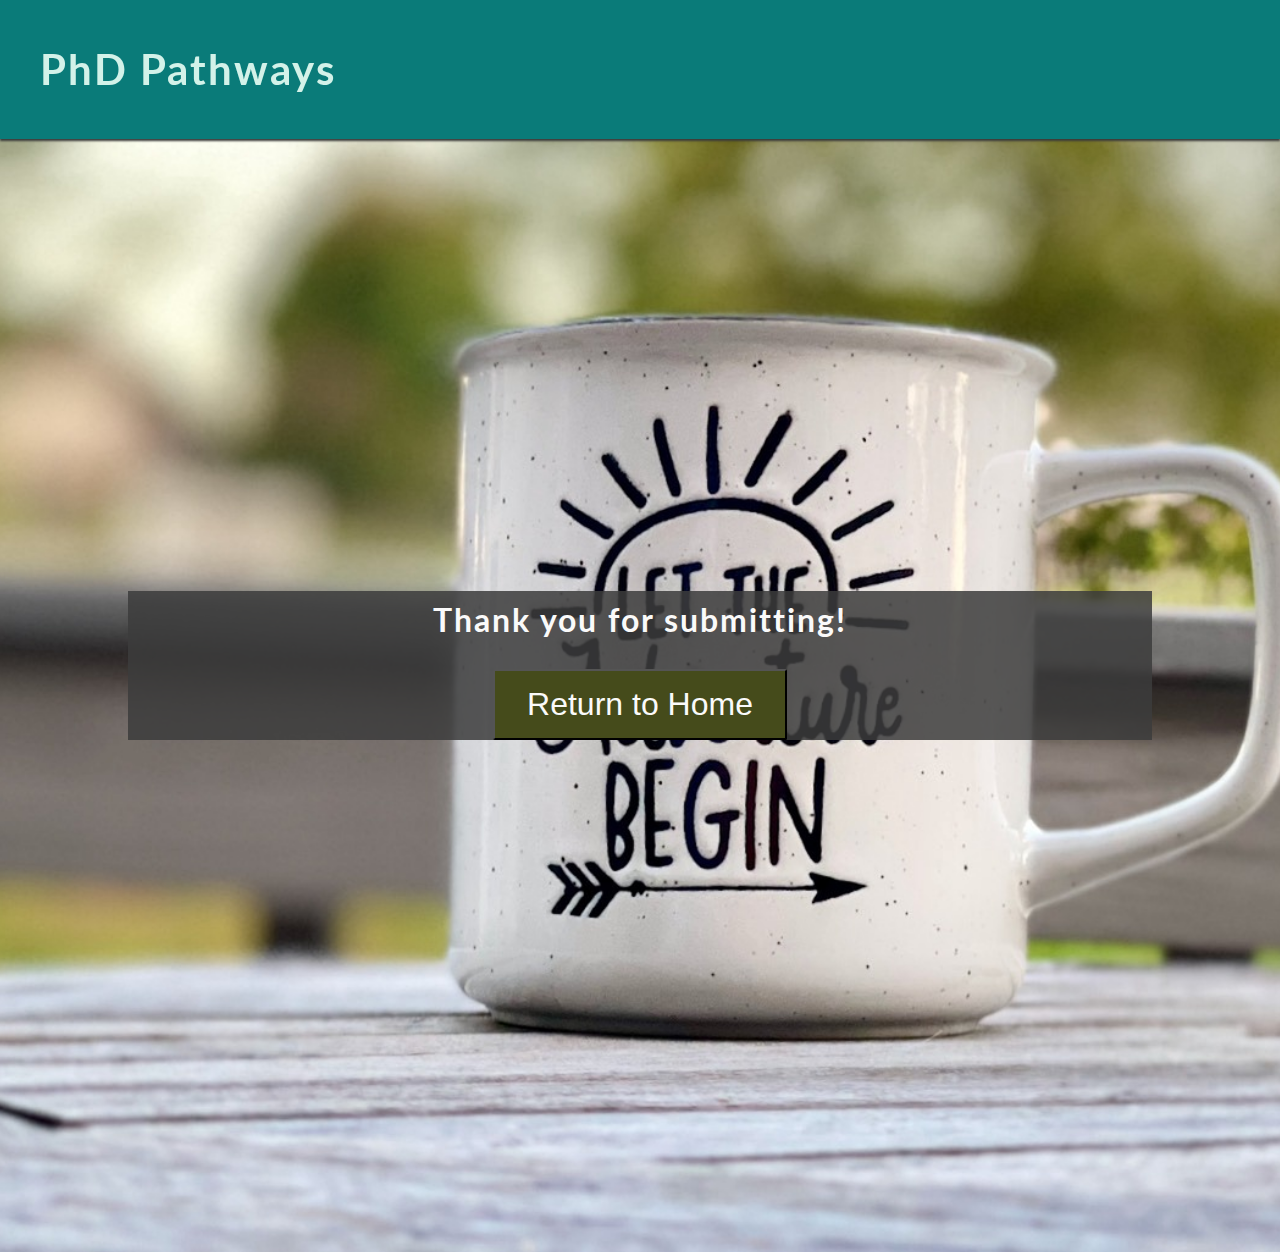
<file: submit.html>
<!DOCTYPE html>
<html lang="en">

<head>
    <meta charset="UTF-8">
    <meta name="viewport" content="width=device-width, initial-scale=1.0">
    <!--Meta content-->
    <meta name="description"
        content="PhD tips and tricks. Website meant to give PhD students and academics the confidence and a new perspective of what they are capable to achieve">
    <meta name="keywords" content="PhD, support, careers, transition">
    <!--Title-->
    <title>PhD Pathways</title>
    <!--Stylesheet-->
    <link rel="stylesheet" href="assets/css/styles.css">
</head>

<body>
    <!--Header-->
    <header>
        <a href="index.html">
            <h1 id="logo"> PhD Pathways </h1>
        </a>
    </header>

 <!--Main content-->

<main>
<section id="submit">
    <div id="submit-form">
        <h2>Thank you for submitting!</h2>
        <a href="index.html">
        <button type="submit" class="join-button">Return to Home</button>
    </a>
    </div>
</section>
</main>

</body>
</html>
</file>
<file: assets/css/styles.css>
/* Google fonts import */

@import url('https://fonts.googleapis.com/css2?family=Lato:ital,wght@0,100;0,300;0,400;0,700;0,900;1,100;1,300;1,400;1,700;1,900&display=swap');



/* Asterisk wildcard selector to override default styles added by the browser */

* {
    padding: 0;
    margin: 0;
    box-sizing: border-box;
}

/*General styles*/
body {
    background-color: #edeae5c4;
    min-height: 100vh;
    display: flex;
    flex-direction: column;
    /* Generic project styles */
    color:#3a3a3a;
    font-family: 'Lato', sans-serif;
}

h1, h2, h3 {
    font-family: 'Lato', sans-serif;
    letter-spacing: 2px;
    color: #3a3a3a;
    font-size: 100%;
}

/*Header*/

header {
    background-color: #0A7B79;
    padding: 2rem;
    position: fixed;
    z-index: 80;
    width: 100%;
    box-shadow: 0 2px 2px #3a3a3a;
    display: flex;
    justify-content: space-between;
    align-items: baseline;
    min-height: 5vh;
}

#logo {
    font-size: 150%;
    color:#D3F2E9;
}


header a {
    text-decoration: none;
    color:#ffffff;
}

#menu {
    font-size: 110%;
    list-style-type: none;
}

#menu > li {
    margin-bottom: 1em;
    
}

/* Navbar styles with dropdown toggle */

nav {
    position: absolute;
    background-color: #0A7B79;
    width: 100%;
    left: 0;
    padding: 0 1rem;
    box-shadow: 0 2px 2px #3a3a3a;
    display: none;
    top: 100%;
}

/* Nav toggle */
#nav-toggle:checked~nav {
    display: block;
}

#nav-toggle {
    display: none;
}

.nav-toggle-label {
    font-size: 2rem;
    cursor: pointer;
}


/*Body and main content*/

main {
    /* Make main element take up any surplus space to push footer down */
    flex: 1 0 auto;
    margin-top: 100px;
    line-height: 1.8;
    
}

/* Front image */

#front-image {
    height: 600px;
    width: 100%;
    background: url("./images/fabio-comparelli-uq2E2V4LhCY-unsplash.jpg") no-repeat center center/cover;
    position: relative;
}

#cover-text {
    font-size: 95%;
    position:absolute;
    bottom: 60px;
    min-height: 140px;
    padding-top: 10px;
    padding-left: 10px;
    padding-bottom:10px;
    width: 90%;
    background-color: #042322de;
    margin:0;
    text-align: justify;
    
    
    
}

#cover-text > h2 {
    font-size: 150%;
}


#cover-text > h2, #cover-text > h3 {
    color: #D3F2E9;
    text-align:left;
    line-height: 1.2;
    
}

#purpose {
    margin: 60px auto;
    width: 90%;
}

#purpose h2 {
    font-weight: 900;
    text-align: center;
    font-size: 220%;
}

#purpose p {
    font-size:120%;
    text-align: center;
    line-height: 1.5;
}

/* Resources */

#resources {
    margin: 20px auto;
    width: 90%;
    font-size:120%;
}

/* Careers */

#careers {
    scroll-margin-top: 200px;
}

#careers > h3 {
    background-color: #026670;
    font-size:140%;
    padding: 0.5rem;
    margin-bottom: 2rem;
    text-align:center;
    color:#ffffff;
}

.careers-box > h2 {
    font-weight: bold;
    font-size:180%;
    margin-bottom: 2%;
    text-align: center;
}

ul {
    list-style-type: none;
    font-size: 160%;
    line-height: 2.5;
}


#biotech-industry {
	background-color: #fce18189;
    
}

#IT {
	background-color: #02667089;
	position: relative;
	z-index: 1;
 
}

#business {
	background-color: #029dab89;
    
}

.careers-box {
    width: 100%; /* Make each box take 30% of the container */
    background-color: #f5f5f5;
    padding: 1rem;
    text-align: center;
    font-size: 60%;
    margin-bottom: 2rem;
    gap:1rem;
}


.careers-box i {
    font-size: 120%;
    padding: 5%;
}

/* Testimonials */

#testimonials {
    padding: 0 0 2rem 0;
	background: url('./images/testimonial-image.jpg') center center / cover no-repeat fixed;
    margin-bottom: 2rem;
    scroll-margin-top: 200px;
}

#testimonials > h3 {
    background-color: #026670;
    font-size:140%;
    padding: 0.5rem;
    margin-bottom: 2rem;
    text-align: center;
    color:#ffffff;
}

.testimonials-box {
    line-height: 20px;
    margin-bottom: 2rem;
    background-color: #dbf1f3e4;
}

.testimonials-box > h2 {
    padding: 10px 20px;
    font-size: 120%;
    line-height: 1.5;
}

.testimonials-box p {
    padding: 10px 20px;
    font-size: 110%;
    line-height: 1.5;
    text-align:justify;
}

.testimonials-box hr {
    border-top: 1px solid #3a3a3a;
}

/* Support */

#support > h3 {
    background-color: #026670;
    font-size:140%;
    padding: 0.5rem;
    margin-bottom: 2rem;
    text-align: center;
    color:#ffffff;
}

#support-description p {
    padding: 10px 20px;
    font-size: 90%;
    line-height: 1.5;
    text-align:center;
    margin-bottom: 2rem;
}

#proteintech-img {
    background: url("./images/Proteintech-Group .jpg") no-repeat center center/cover;
}

#singular-img {
    background: url("./images/singular.png") no-repeat center center/cover; 
}

#ukri-img {
    background: url("./images/UKRI_8364f70b77.png") no-repeat center center/cover;
}

.support-material {
    flex: 1; /* Each section takes one-third of the container width */
    box-sizing: border-box;
    text-align: center;
}

.support-material a {
    text-decoration: none;
    color:#026670;
    transition: color 0.3s ease, text-decoration 0.3s ease;
}
.support-material a:hover {
    text-decoration: underline;
    color:#000000;
}

#proteintech-mat, #singular-mat, #ukri-mat {
    text-align: center;
    padding: 10px;
    font-size: 90%;
    text-decoration: none;
    color:#3a3a3a;
}


#proteintech-img, #singular-img, #ukri-img {
    background-size: cover;
    background-position: center;
    background-repeat: no-repeat;
    height: 150px;
    width: 70%;
    position: relative;
    margin-left:40px;
}

/* Flexbox for support material container */
#support-material-box {
    justify-content: space-between; /* Ensures even spacing between items */
    flex-wrap: wrap; /* Allows wrapping for smaller screens */
    gap: 1rem; /* Adds space between items */
}



/* Footer */

footer {
    background-color: #0A7B79;
}

#social-network {
    text-align: center;
    padding: 20px 0;
    display: flex;
    justify-content: space-evenly;
    list-style-type: none;
}

#social-network i {
    font-size: 160%;
    padding: 5%;
    color: #ffffff;
}

/* Media query: tablets and larger (768px and up) */

@media screen and (min-width: 768px) {
    /* Header */
    nav {
        display: block;
        position: relative;
        box-shadow: none;
        width: fit-content;
        padding-right: 1rem;
        background-color: #0A7B79;
    }

    #menu {
        display: flex;
    }

    #menu > li {
        padding-left: 1rem;
        font-size: 110%;
    }

    .nav-toggle-label {
        display: none;
    }

    #logo {
        font-size: 190%;
        line-height: 75px;
        margin: 0 0.5rem;
    }

    /* Main content */

    #front-image {
        height: 600px;
        width: 100%;
    }

     main {
        /* Push main content down to accommodate larger header */
        margin-top: 79px;
    }
    
    /* Front-image */
    #cover-text {
        font-size:140%;
        left: 40px;
        position:absolute;
        bottom: 60px;
        min-height: 200px;
        padding-top: 40px;
        padding-left: 10px;
        width: 55%;
        
    }

    /* Resources */
    .careers-box {
        display: inline-block;
        width: 32%; /*WANT TO ASK HOW TO EDIT*/ 
        margin-top: 10px;
    }

    /* Testimonials */
    #testimonial-andrew, #testimonial-zara, #testimonial-ron {
        display: flex;
        flex-direction: column;
        width: 100%;
    }

    #testimonial-zara {
        text-align: end;
        align-self: flex-end;
    }

    /* Support */

    .support-material {
            flex: 1 1 100%;
        }

    #proteintech-mat, #singular-mat, #ukri-mat {
        text-align: center;
    }

    #support-material-box {
        display: flex;
    }

    #signup {
        background-position: center;
        position: relative;
        margin-top: 40px;
    }

    #signup-form {
        max-width: 600px;
        position: absolute;
        left: 10%;
        top: 150px;
        font-size: 110%;
    }

    #signup-form >h2, #signup-form >h3 {
        font-size: 160%;
    }

    #signup-form >h3 {
        padding-bottom: 20px;
    }

    .text-input:hover {
        border-color: #f16c6b;
    }

    .join-button:hover {
        background-color: #fafafa;
        color: #454b1b;
    }
}


@media screen and (min-width: 1024px) {
    #front-image {
    height: 800px;
    }

    #logo {
        font-size: 260%;
    }

    #menu > li {
        padding-left: 1rem;
        font-size: 140%;
    }

    #signup {
        background-position: center;
        background-size: cover;
        background-position:center center;
        min-height: 100vh;
    }

    #signup-form {
        max-width: 800px;
        position: absolute;
        left: 10%;
        top: 150px;
        font-size: 200%;
    }
}


/*Form*/

#signup {
    background-image: url("./images/signup-adventure-begin.jpg");
    background-size: cover;
    background-position: 75%;
    background-position: 30%;
    padding: 40% 20% 40% 10%;
    flex-grow: 1;
}

#signup-form {
    color: #ffffff;
    background-color: rgba(60, 60, 60, 0.85);
    padding: 30px;
    width: 120%;
}

#signup-form >h3 {
    color: #fafafa;
    margin-bottom: 20px;
    font-size:110%;
}


#signup-form>h2 {
    color: #fafafa;
    font-size: 140%;
}

.text-input {
    background: transparent;
    color: #fafafa;
    width: 100%;
    height: 25px;
    margin: 5px 0 20px 0;
    border: 1px solid #fafafa;
    border-radius: 2px;
    padding: 0 5px;
}
.radio-buttons {
    width: 100%;
    display: flex;
    justify-content: space-between;
    gap: 10px;
}


.join-button {
    margin-top: 20px;
    border-radius: 2px;
    padding: 15px 32px;
    font-size: 100%;
    background-color: #454b1b;
    color: #fafafa;
}
   

#submit {
    background-image: url("./images/signup-adventure-begin.jpg");
    background-size: cover;
    background-position: center center;
    min-height: 100vh;
    padding: 40% 10% 40% 10%;
    flex-grow: 1;
    align-items: center;
    justify-content: center;
}

#submit-form {
    color: #fafafa;
    font-size: 200%;
    text-align:center;
    background-color: rgba(60, 60, 60, 0.85);
}

#submit-form > h2 {
    color: #fafafa;
    
}
</file>
